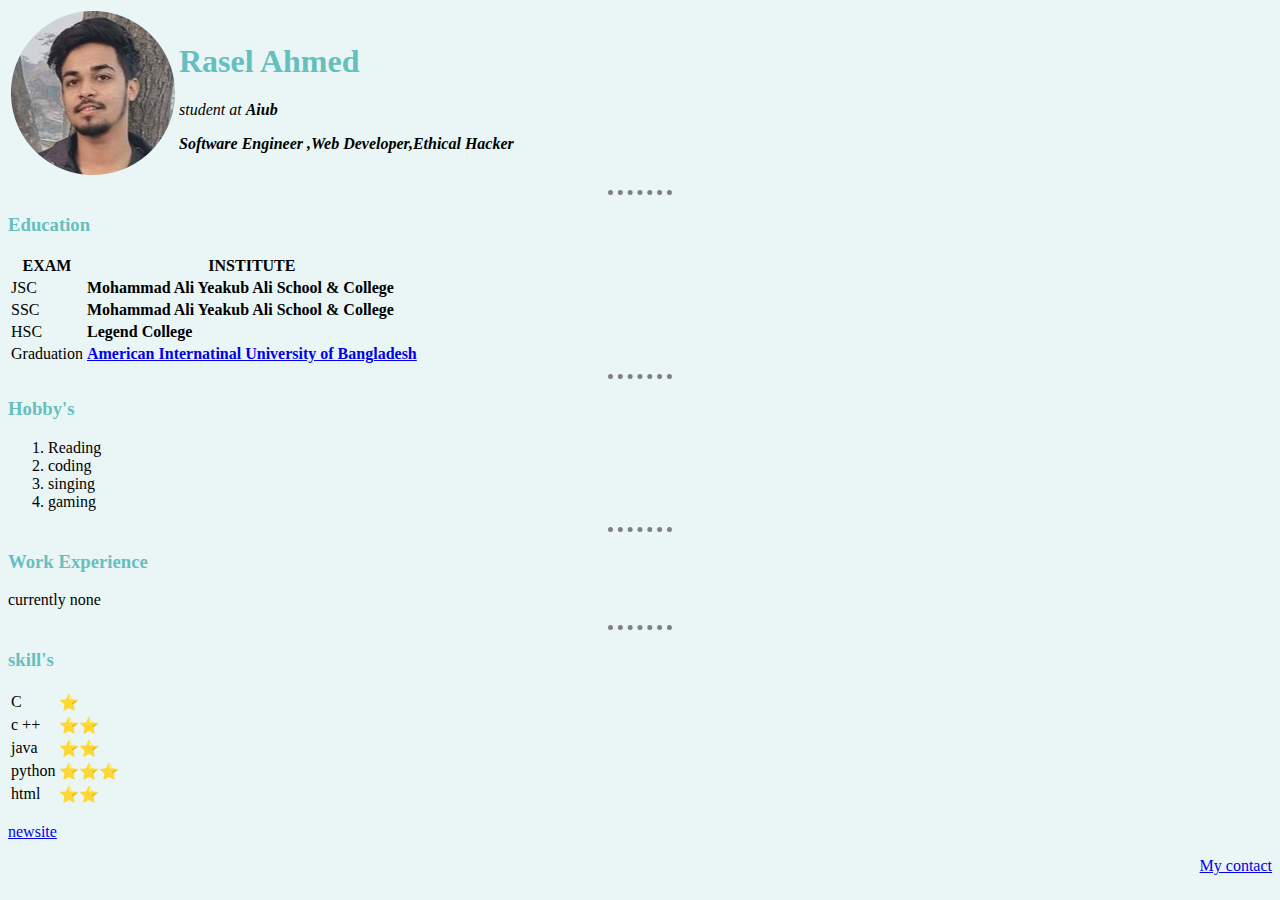
<file: index.html>
<!DOCTYPE html>
<html lang="en" dir="ltr">

<head>
  <meta charset="utf-8">

  <title>Rasel -Ahmed </title>
  <link href="favicon.ico" rel="icon" type="image/x-icon" />
<link rel="stylesheet" href="css/style.css">

</head>

<body>
  
  <table>
  <tbody>
    <tr>
      <td><a href="https://web.facebook.com/rasal.ahammedakash.1/"><img src="profile.png" alt="Profile Pic"></a></td>
      <td><h1> Rasel Ahmed </h1>
      <p><em>student at <strong> Aiub</strong></em></p>
      <p><em><strong>Software Engineer ,Web Developer,Ethical Hacker</strong></em></p></td>
    </tr>
  </tbody>
  </table>
  <hr>
  <h3>Education</h3>

  <table>
    <tr>
      <th>EXAM</th>
      <th>INSTITUTE</th>
    </tr>
    <tr>
      <td>JSC</td>
      <td><strong>Mohammad Ali Yeakub Ali School & College</strong></td>
    </tr>
    <tr>


      <td>SSC</td>
      <td><strong>Mohammad Ali Yeakub Ali School & College</strong></td>
    </tr>
    <tr>
      <td>HSC</td>
      <td><strong>Legend College</strong></td>
    </tr>
    <tr>
      <td>Graduation</td>
      <td> <strong><a href="https://www.aiub.edu">American Internatinal University of Bangladesh</a></strong></td>
    </tr>
  </table>

  <hr>
  <h3>Hobby's</h3>
  <ol>
    <li>Reading</li>
    <li>coding</li>
    <li>singing</li>
    <li>gaming</li>
  </ol>
  <hr>
  <h3>Work Experience</h3>
  <p>currently none</p>
  <hr>
  <h3>skill's</h3>

  <table>
    <tbody>
      <tr>
        <td>C</td>
        <td>⭐</td>
      </tr>
      <tr>
        <td>c ++</td>
        <td>⭐⭐</td>
      </tr>
      <tr>
        <td>java</td>
        <td>⭐⭐</td>

      </tr>
      <tr>
        <td>python</td>
        <td>⭐⭐⭐</td>
      </tr>
      <tr>
        <td>html</td>
        <td>⭐⭐</td>
      </tr>
    </tbody>
  </table>



  <p><a href="newsite.html">newsite</a></p>
  <p align="right"><a href="Contact.html">My contact</a></p>
  

</body>

</html>
</file>
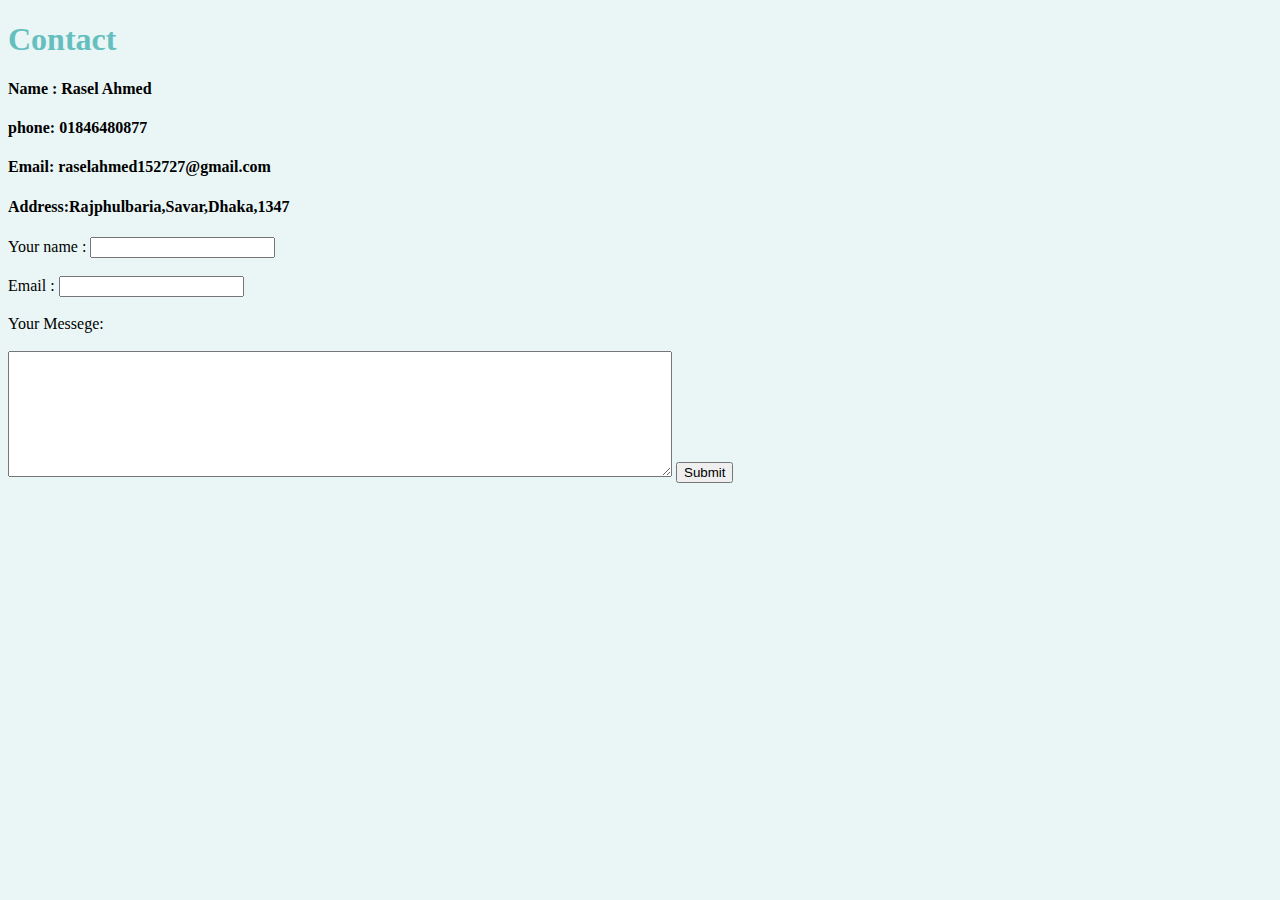
<file: contact.html>
<!DOCTYPE html>
<html lang="en" dir="ltr">

<head>
  <meta charset="utf-8">
  <title>contact</title>
  <link rel="stylesheet" href="style.css">

    </head><body>
    <h1>Contact</h1>

      <h4>Name : Rasel Ahmed</h4>
      <h4>phone: 01846480877</h4>
      <h4>Email: raselahmed152727@gmail.com</h4>
      <h4>Address:Rajphulbaria,Savar,Dhaka,1347</h4>
  <form action="mailto:raselahmed152727@gmail.com" method="post" enctype="text/plain">
    <label for="">Your name :</label>
    <input type="text" name="Your name: " value="">
    <br>
    <br>
    <label for="">Email : </label>
    <input type="text" name="Email :" value="">
    <br>
    <br>
    <label for="">Your Messege:</label>
    <br>
    <br>
    <textarea name="Messege" rows="8" cols="80"></textarea>
    <input type="submit" name="">
  </form>
  </body>
</html>
</file>
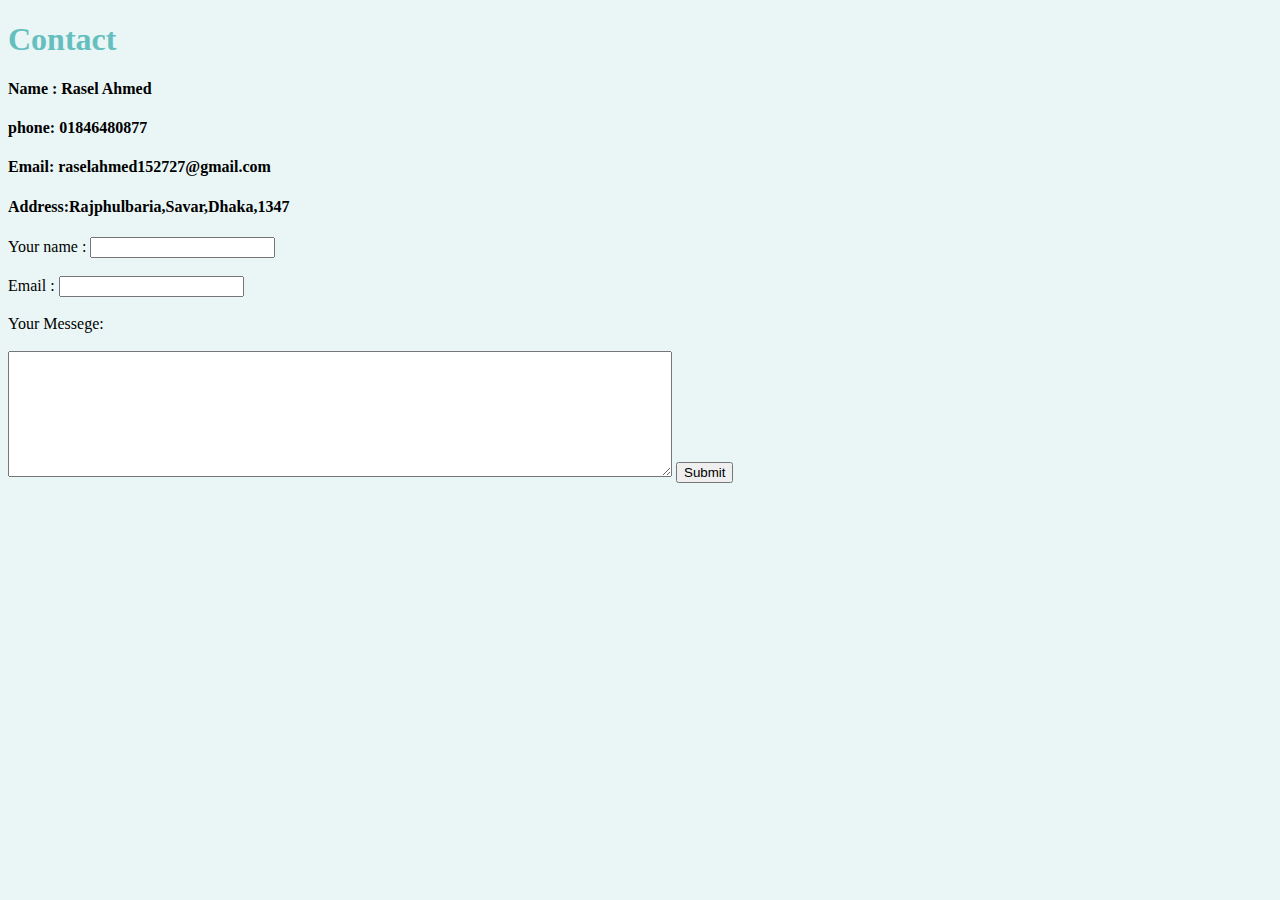
<file: Contact.html>
<!DOCTYPE html>
<html lang="en" dir="ltr">

<head>
  <meta charset="utf-8">
  <title>contact</title>
  <link rel="stylesheet" href="css/style.css">
  <link href="favicon.ico" rel="icon" type="image/x-icon" />
    </head><body>
    <h1>Contact</h1>

      <h4>Name : Rasel Ahmed</h4>
      <h4>phone: 01846480877</h4>
      <h4>Email: raselahmed152727@gmail.com</h4>
      <h4>Address:Rajphulbaria,Savar,Dhaka,1347</h4>
  <form action="mailto:raselahmed152727@gmail.com" method="post" enctype="text/plain">
    <label for="">Your name :</label>
    <input type="text" name="Your name: " value="">
    <br>
    <br>
    <label for="">Email : </label>
    <input type="text" name="Email :" value="">
    <br>
    <br>
    <label for="">Your Messege:</label>
    <br>
    <br>
    <textarea name="Messege" rows="8" cols="80"></textarea>
    <input type="submit" name="">
  </form>
  </body>
</html>
</file>
<file: css/style.css>
body {
  background-color: #EAF6F6;
}
h1,h3{
  color: #66BFBF;
}


hr {

  border-style: dotted none none;
  border-color: gray;
  border-width: 5px;
  width: 5%;

}
</file>
<file: style.css>
body {
  background-color: #EAF6F6;
}
h1,h3{
  color: #66BFBF;
}


hr {

  border-style: dotted none none;
  border-color: gray;
  border-width: 5px;
  width: 5%;

}
</file>
